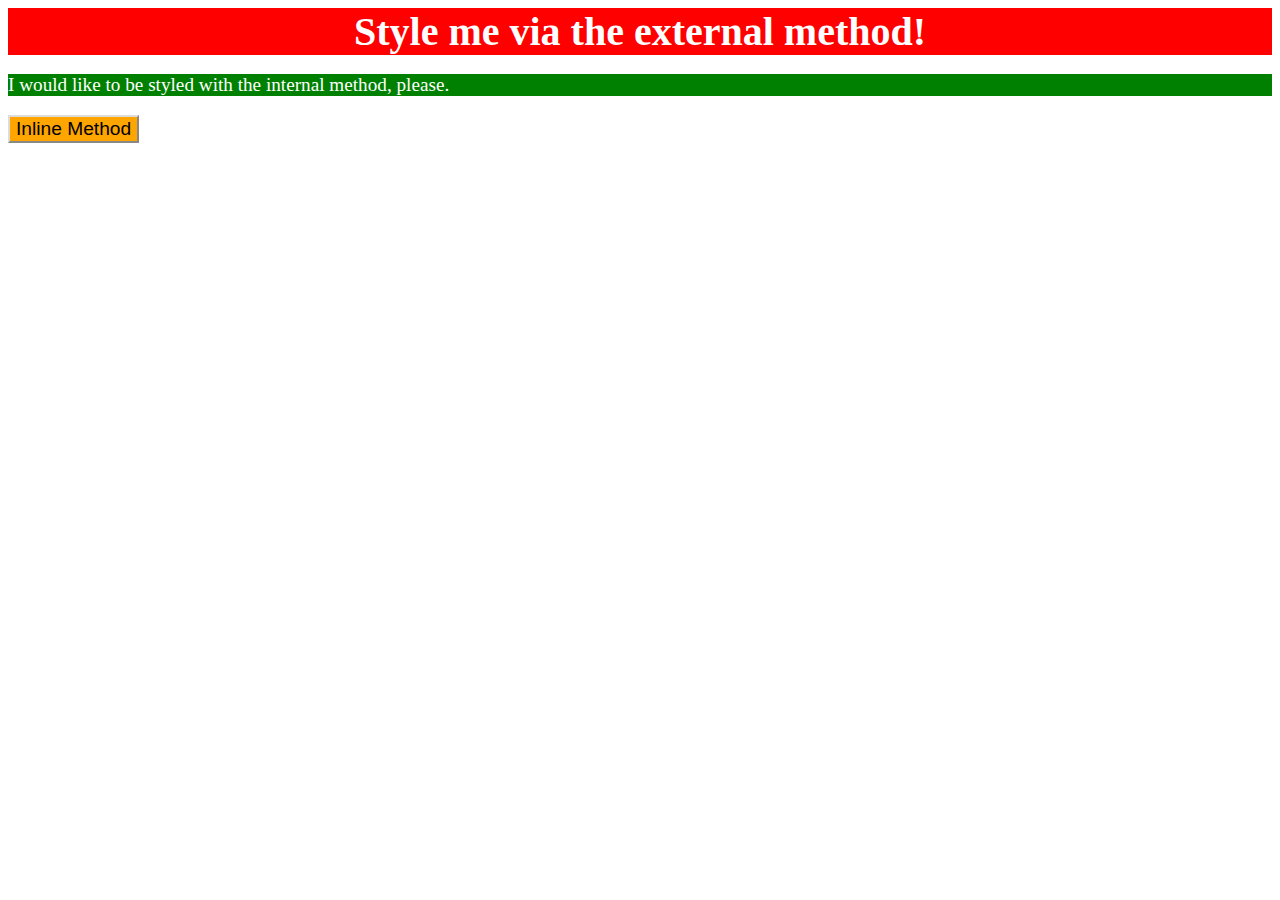
<file: foundations/01-css-methods/index.html>
<!DOCTYPE html>
<html lang="en">
  <head>
    <style> p {
      background-color: green;
      color: white;
      font-size: larger; 
    }
    </style>
    <link rel="stylesheet" href="style.css">
    <meta charset="UTF-8">
    <meta http-equiv="X-UA-Compatible" content="IE=edge">
    <meta name="viewport" content="width=device-width, initial-scale=1.0">
    <title>Methods for Adding CSS</title>
  </head>
  <body>
    <div class="external-method">Style me via the external method!</div>
    <p>I would like to be styled with the internal method, please.</p>
    <button style="background-color: orange; border-color: rgb(220, 220, 220); font-size: larger;" >Inline Method</button>
  </body>
</html>
</file>
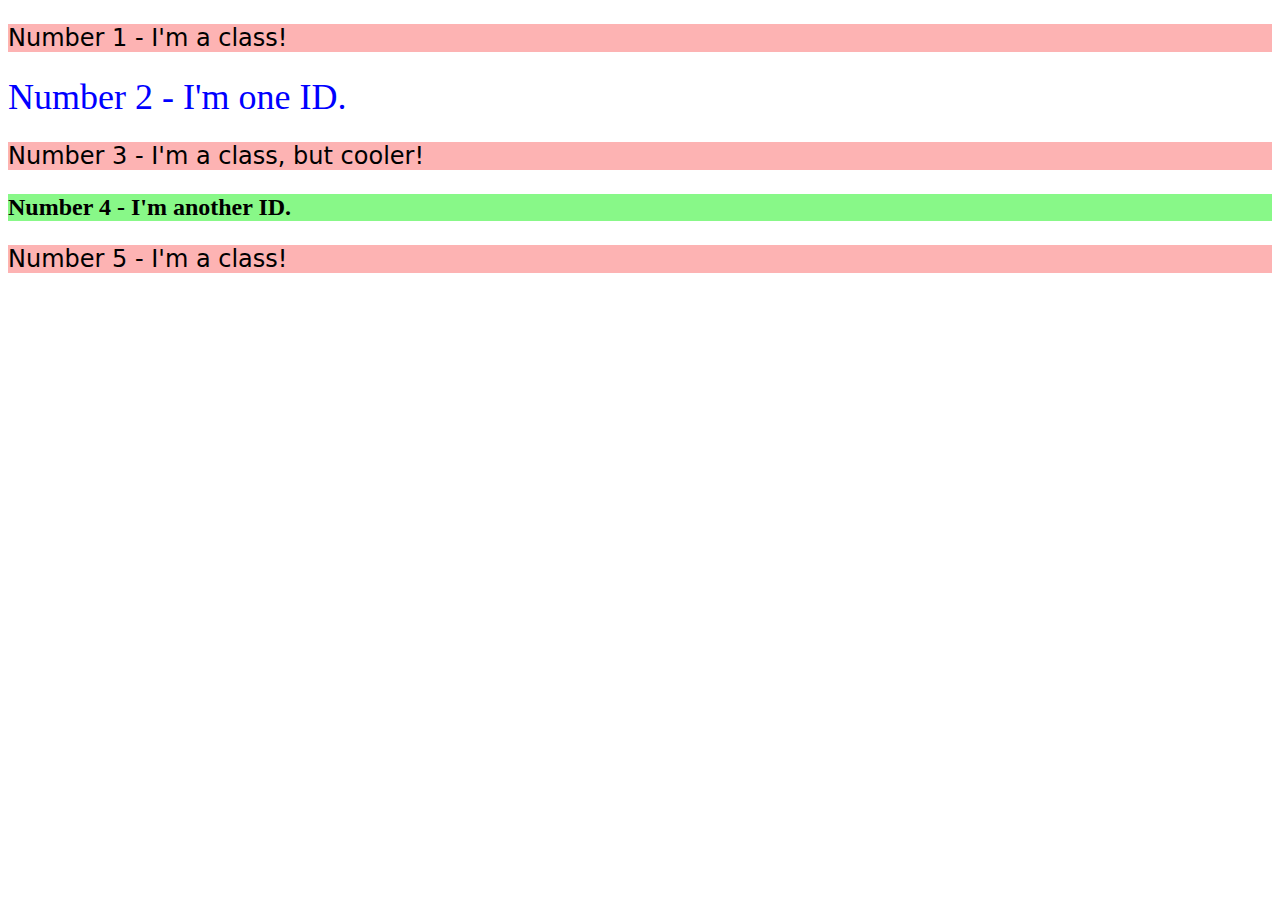
<file: foundations/02-class-id-selectors/index.html>
<!DOCTYPE html>
<html lang="en">
  <head>
    <meta charset="UTF-8">
    <meta http-equiv="X-UA-Compatible" content="IE=edge">
    <meta name="viewport" content="width=device-width, initial-scale=1.0">
    <title>Class and ID Selectors</title>
    <link rel="stylesheet" href="style.css">
  </head>
  <body>
    <p class="odd">Number 1 - I'm a class!</p>
    <div id="second">Number 2 - I'm one ID.</div>
    <p class="odd third">Number 3 - I'm a class, but cooler!</p>
    <div id="forth">Number 4 - I'm another ID.</div>
    <p class="odd">Number 5 - I'm a class!</p>
  </body>
</html>
</file>
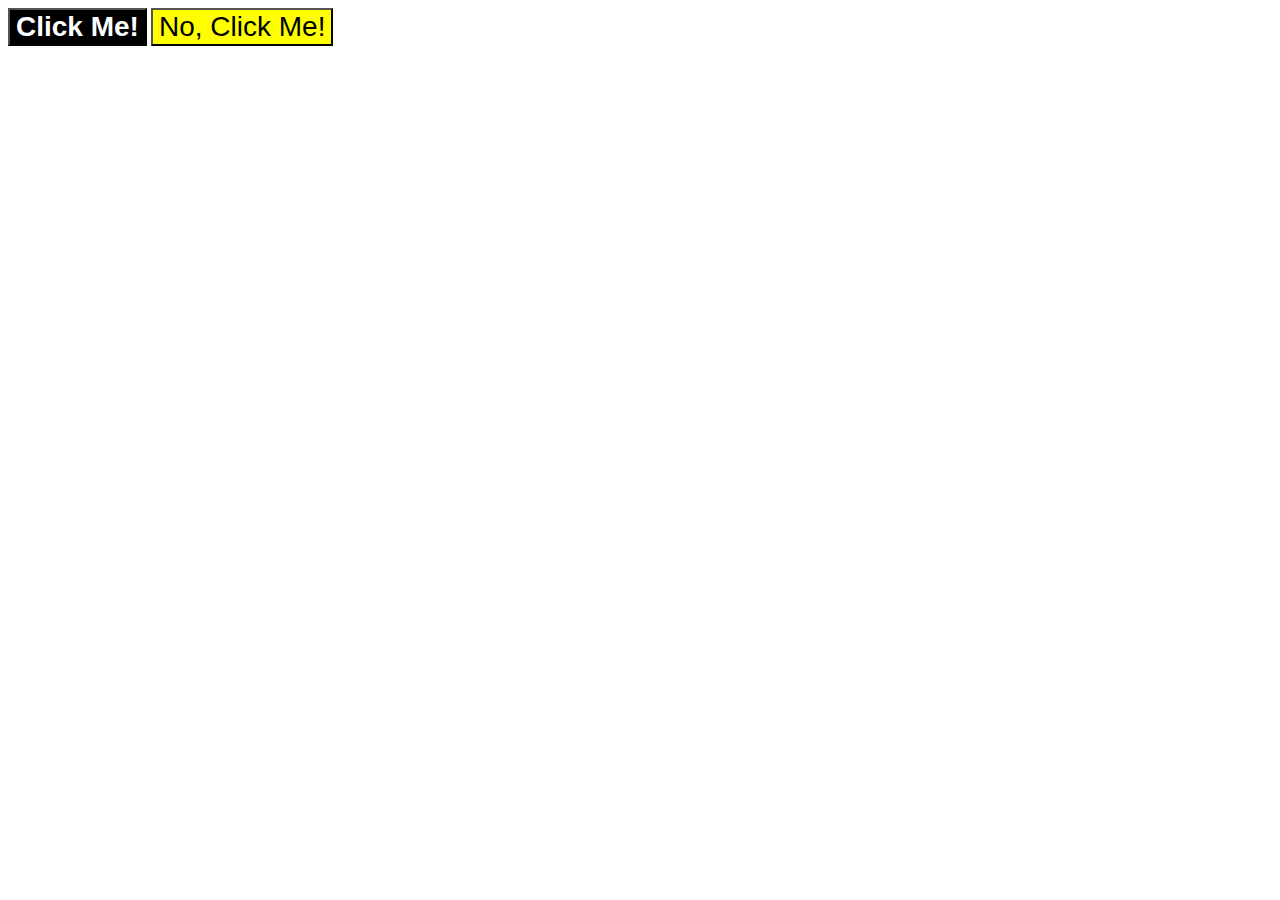
<file: foundations/03-grouping-selectors/index.html>
<!DOCTYPE html>
<html lang="en">
  <head>
    <meta charset="UTF-8">
    <meta http-equiv="X-UA-Compatible" content="IE=edge">
    <meta name="viewport" content="width=device-width, initial-scale=1.0">
    <title>Grouping Selectors</title>
    <link rel="stylesheet" href="style.css">
  </head>
  <body>
    <button id="button" class="button-one">Click Me!</button>
    <button id="button" class="button-two">No, Click Me!</button>
  </body>
</html>
</file>
<file: foundations/01-css-methods/style.css>
.external-method {
    background-color: red;
    text-align: center;
    color: white;
    font-size: 40px;
    font-weight: bold;
}
</file>
<file: foundations/02-class-id-selectors/style.css>
.odd {
    background-color: rgba(252, 127, 127, 0.596);
    font-family: Verdana, "DejaVu Sans", sans-serif;
}
#second {
    color: blue;
    font-size: 36px;
}
.odd, .third {
    font-size: 24px;
}
#forth {
    background-color: rgba(120, 247, 120, 0.877);
    font-size: 24px;
    font-weight: bold;
}
</file>
<file: foundations/03-grouping-selectors/style.css>
.button-one {
    background-color: black;
    color: white;
    font-weight: 700;
} 
.button-two {
    background-color: yellow;
}
#button {
    font-size: 28px;
    font-family: Helvetica, "Times New Roman", sans-serif;
}
</file>
